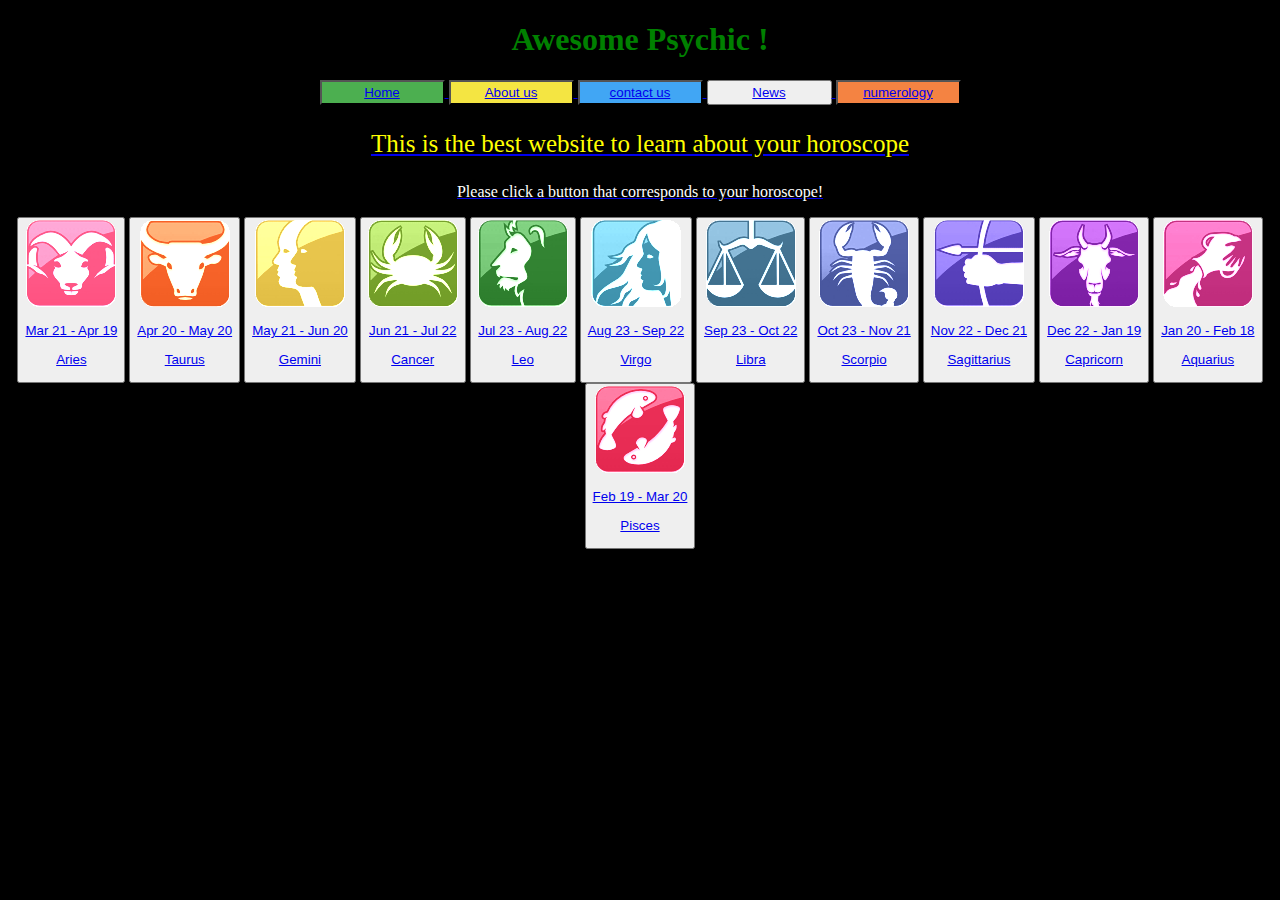
<file: index.html>
<!DOCTYPE html>
<html>
    <head>
      	<title>Horoscope index</title>
        <link rel="stylesheet" href="css/style.css">
    </head>
    <body>
        <header>
            <h1>Awesome Psychic !</h1>
            <nav>
                <button class="button" id="btn-inde"><a href="index.html">Home</button>
                <button class="button" id="btn-abou"><a href="about.html">About us</button>
                <button class="button" id="btn-cont"><a href="contact.html">contact us</button>
                <button class="button" id="btn-news"><a href="news.html">News</button>
                <button class="button" id="btn-nume"><a href="numerology.html">numerology</button>
            </nav>
        </header>
        <p id="intro">This is the best website to learn about your horoscope </p>
        <p id="start">Please click a button that corresponds to your horoscope!</p>
        <button>
            <a href="http://www.astrology-zodiac-signs.com/zodiac-signs/aries/" class="thumbnail">
                <img src="image/aries.jpg" />
                <p>Mar 21 - Apr 19</p>
                <p>Aries</p>
            </a>
        </button>
        <button>
            <a href="http://www.astrology-zodiac-signs.com/zodiac-signs/taurus/" class="thumbnail">
                <img src="image/taurus.jpg" />
                <p>Apr 20 - May 20</p>
                <p>Taurus</p>
            </a>
        </button>
        <button>
            <a href="http://www.astrology-zodiac-signs.com/zodiac-signs/gemini/" class="thumbnail">
                <img src="image/gemini.jpg" />
                <p>May 21 - Jun 20</p>
                <p>Gemini</p>
            </a>
        </button>
        <button>
            <a href="http://www.astrology-zodiac-signs.com/zodiac-signs/cancer/" class="thumbnail">
                <img src="image/cancer.jpg" />
                <p>Jun 21 - Jul 22</p>
                <p>Cancer</p>
            </a>
        </button>
        <button>
            <a href="ihttp://www.astrology-zodiac-signs.com/zodiac-signs/leo/" class="thumbnail">
                <img src="image/leo.jpg" />
                <p>Jul 23 - Aug 22</p>
                <p>Leo</p>
            </a>
        </button>
        <button>
            <a href="http://www.astrology-zodiac-signs.com/zodiac-signs/virgo/" class="thumbnail">
                <img src="image/virgo.jpg" />
                <p>Aug 23 - Sep 22</p>
                <p>Virgo</p>
            </a>
        </button>
        <button>
            <a href="http://www.astrology-zodiac-signs.com/zodiac-signs/libra/" class="thumbnail">
                <img src="image/libra.jpg" />
                <p>Sep 23 - Oct 22</p>
                <p>Libra</p>
            </a>
        </button>
        <button>
            <a href="http://www.astrology-zodiac-signs.com/zodiac-signs/scorpio/" class="thumbnail">
                <img src="image/scorpio.jpg" />
                <p>Oct 23 - Nov 21</p>
                <p>Scorpio</p>
            </a>
        </button>
        <button>
            <a href="http://www.astrology-zodiac-signs.com/zodiac-signs/sagittarius/" class="thumbnail">
                <img src="image/sagittarius.jpg" />
                <p>Nov 22 - Dec 21</p>
                <p>Sagittarius</p>
            </a>
        </button>
        <button>
            <a href="image/capricorn.jpg" class="thumbnail">
                <img src="image/capricorn.jpg" />
                <p>Dec 22 - Jan 19</p>
                <p>Capricorn</p>
            </a>
        </button>
        <button>
            <a href="http://www.astrology-zodiac-signs.com/zodiac-signs/capricorn/" class="thumbnail">
                <img src="image/aquarius.jpg" />
                <p>Jan 20 - Feb 18</p>
                <p>Aquarius</p>
            </a>
        </button>
        <button>
            <a href="http://www.astrology-zodiac-signs.com/zodiac-signs/pisces/" class="thumbnail">
                <img src="image/pisces.jpg" />
                <p>Feb 19 - Mar 20</p>
                <p>Pisces</p>
            </a>
        </button>
    </body>
</html>
</file>
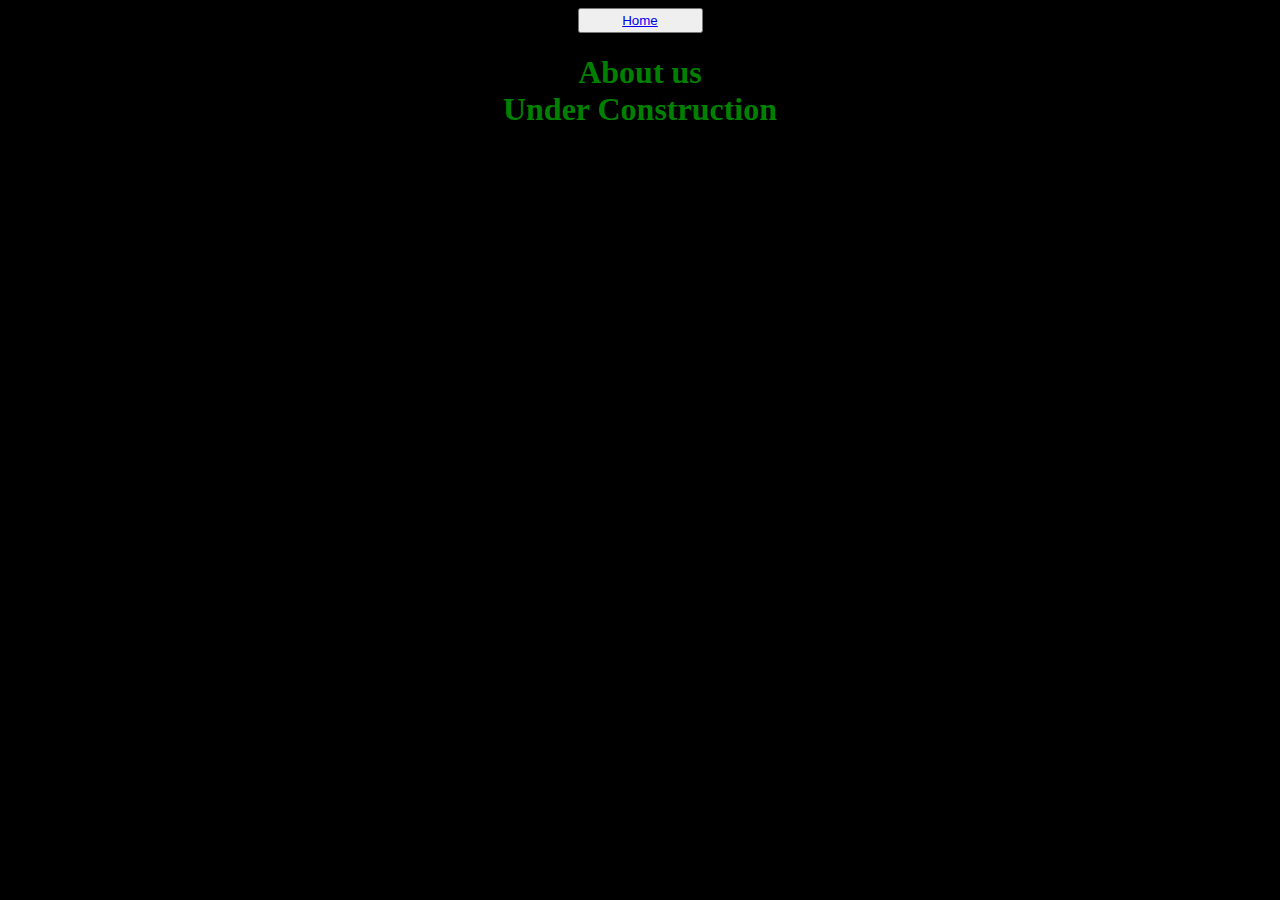
<file: about.html>
<!DOCTYPE html>
<html>
    <head>
      	<title>Horoscope About Us</title>
        <link rel="stylesheet" href="css/style.css">
    </head>
    <body>
        <nav>
            <button class="button" id="btn-home">
            <a href="index.html">Home</a>
            </button>
        </nav>
        <h1>About us<br />Under Construction</h1>
    </body>
</html>
</file>
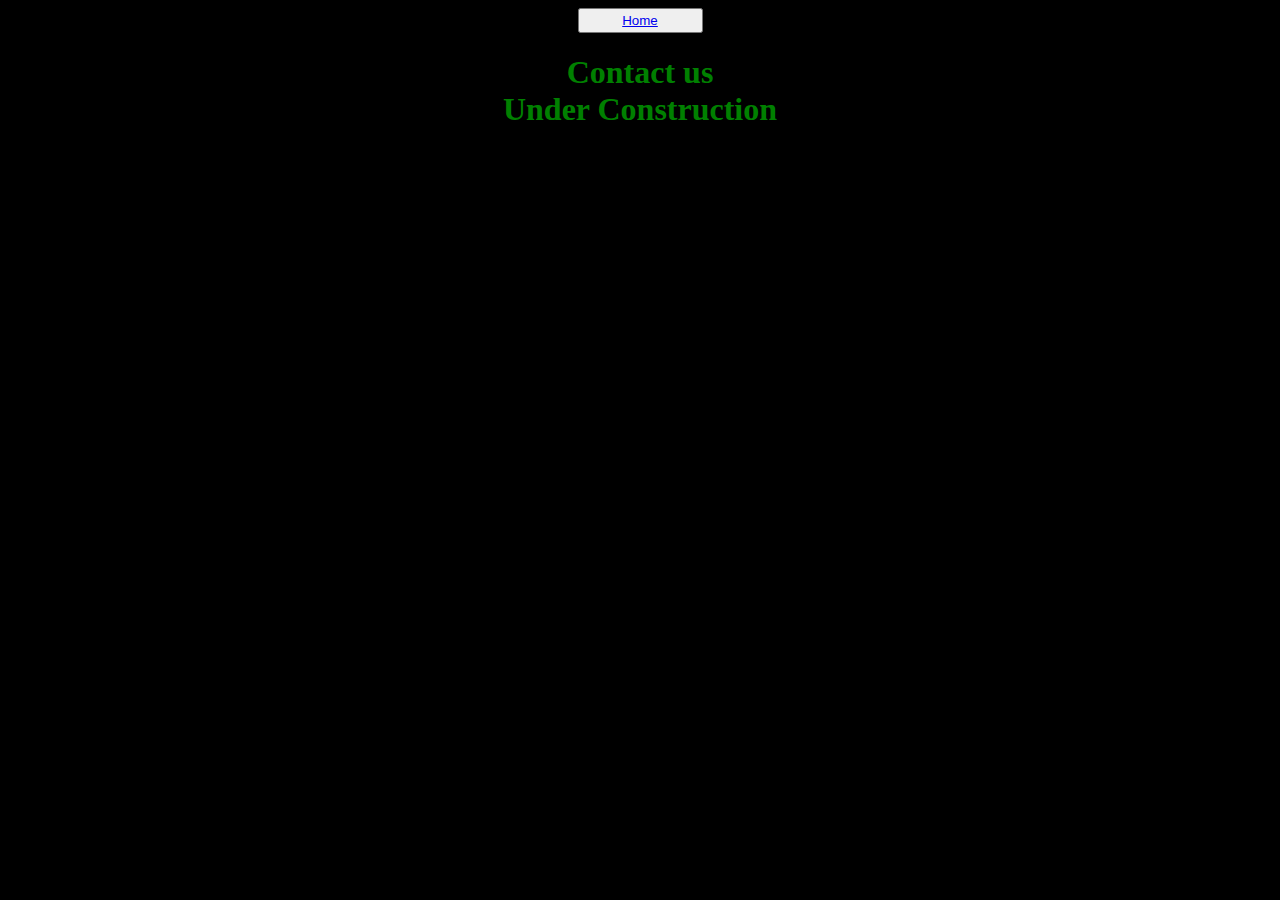
<file: contact.html>
<!DOCTYPE html>
<html>
    <head>
      	<title>Horoscope Contact Us</title>
        <link rel="stylesheet" href="css/style.css">
    </head>
    <body>
        <nav>
            <button class="button" id="btn-home">
            <a href="index.html">Home</a>
            </button>
        </nav>
        <h1>Contact us<br />Under Construction</h1>
    </body>
</html>
</file>
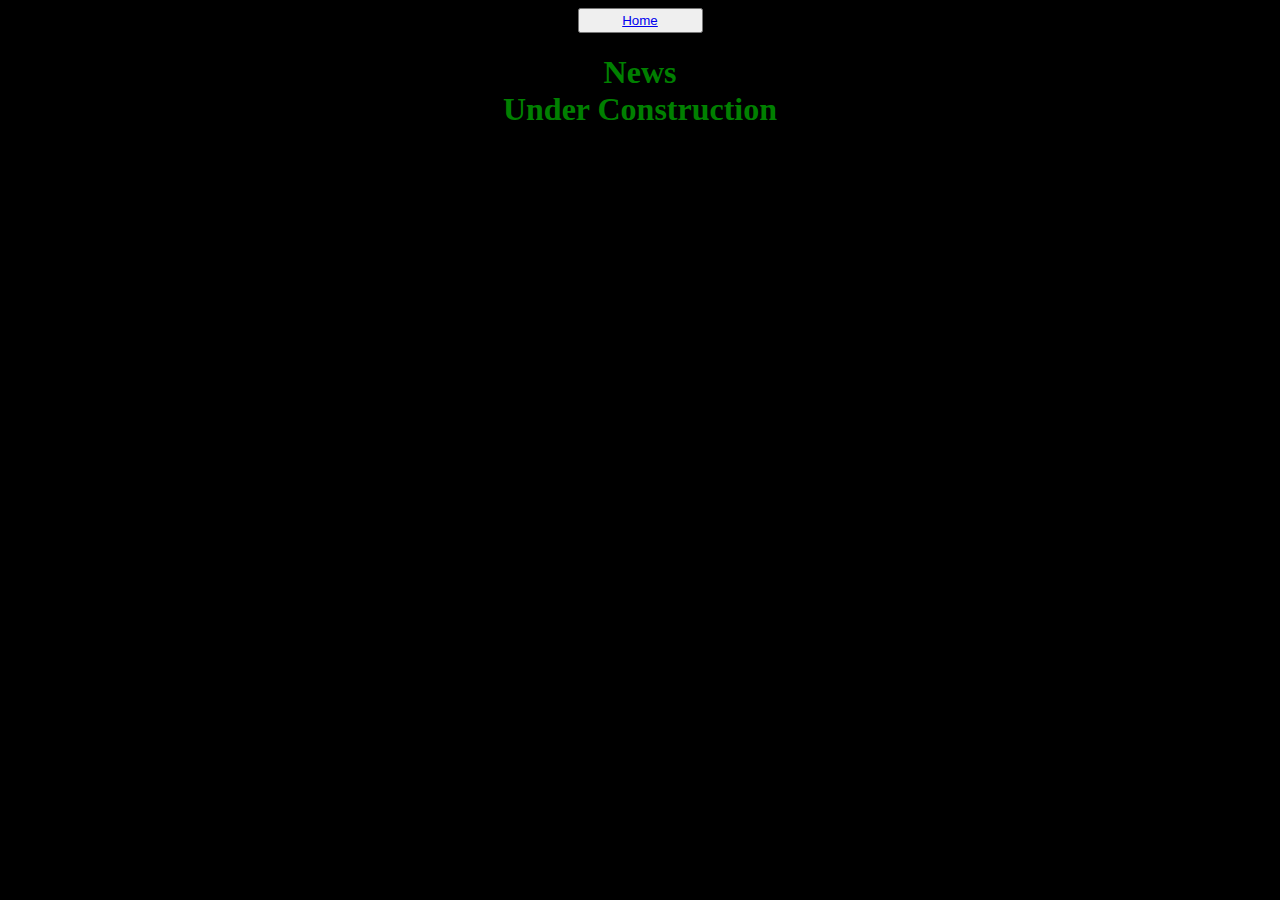
<file: news.html>
<!DOCTYPE html>
<html>
    <head>
      	<title>Horoscope News</title>
        <link rel="stylesheet" href="css/style.css">
    </head>
    <body>
        <nav>
            <button class="button" id="btn-home">
            <a href="index.html">Home</a>
            </button>
        </nav>
        <h1>News<br />Under Construction</h1>
    </body>
</html>
</file>
<file: css/style.css>
body {
  background-color: black;
  text-align: center;
}

h1 {
  color: green;
  text-align: center;
}

#btn-inde {
  background-color: #4CAF50;
}

#btn-abou {
  background-color: #f4e542;
}

#btn-cont {
  background-color: #41a6f4;
}

#btn-news {
  background-color: ;
}

#btn-nume {
  background-color:
#f48342;
}

.button {
  height: 25px;
  width: 125px;
}

#intro {
  font-size: 25px;
  color: yellow;
  text-align: center;
}

#start {
  text-align: center;
  color: white;
}
</file>
